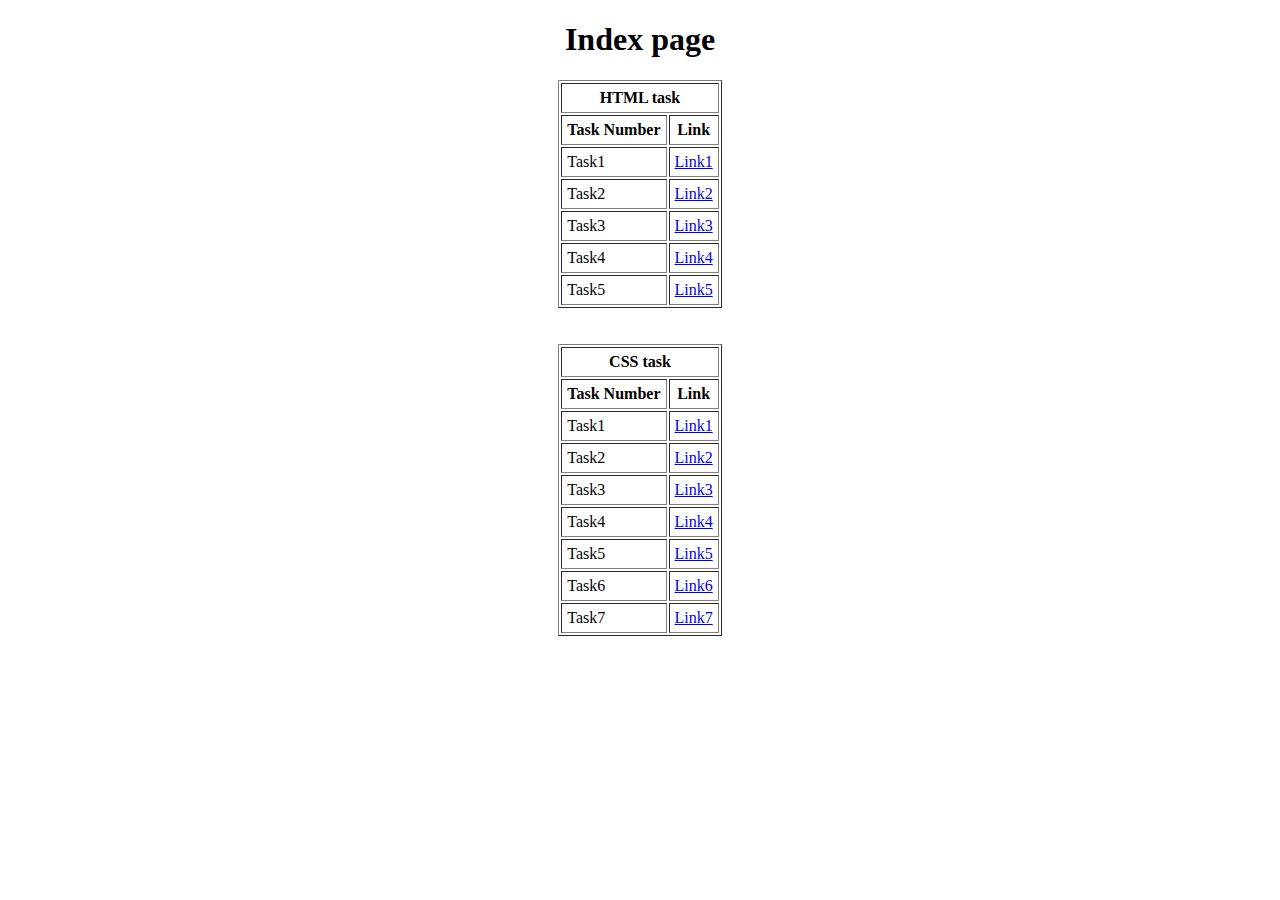
<file: index.html>
<!DOCTYPE html>
<html lang="en">
<head>
    <title>
        Index Shrinidhi B 
    </title>
  
</head>
<body>
    <center>
        <h1>Index page</h1>
        <table border="1" cellpadding="5">
            <tr>
                <th colspan="2">HTML task</th>
            </tr>
            <tr>
                <th>Task Number</th>
                <th>Link</th>
            </tr>
            
            <tr>
                <td>Task1</td>
                <td><a href="./task1.html">Link1</a></td>
            </tr>
            <tr>
                <td>Task2</td>
                <td><a href="./task2.html">Link2</a></td>
            </tr>
            <tr>
                <td>Task3</td>
                <td><a href="./task3.html">Link3</a></td>
            </tr>
             <tr>
                <td>Task4</td>
                <td><a href="./task4.html">Link4</a></td>
            </tr>
             <tr>
                <td>Task5</td>
                <td><a href="./task5.html">Link5</a></td>
            </tr>

        </table>
    </center>
    <br/><br/>
    <center>
        
        <table border="1" cellpadding="5">
            <tr>
                <th colspan="2">CSS task</th>
            </tr>
            <tr>
                <th>Task Number</th>
                <th>Link</th>
            </tr>
            
            <tr>
                <td>Task1</td>
                <td><a href="./task6.html">Link1</a></td>
            </tr>
            <tr>
                <td>Task2</td>
                <td><a href="./task7.html">Link2</a></td>
            </tr>
            <tr>
                <td>Task3</td>
                <td><a href="./task8.html">Link3</a></td>
            </tr>
            <tr>
                <td>Task4</td>
                <td><a href="./task9.html">Link4</a></td>
            </tr>
            <tr>
                <td>Task5</td>
                <td><a href="./task10.html">Link5</a></td>
            </tr>
            <tr>
                <td>Task6</td>
                <td><a href="./task11.html">Link6</a></td>
            </tr>
            <tr>
                <td>Task7</td>
                <td><a href="./task12.html">Link7</a></td>
            </tr>
        </table>
    </center>

</body>
</html>
</file>
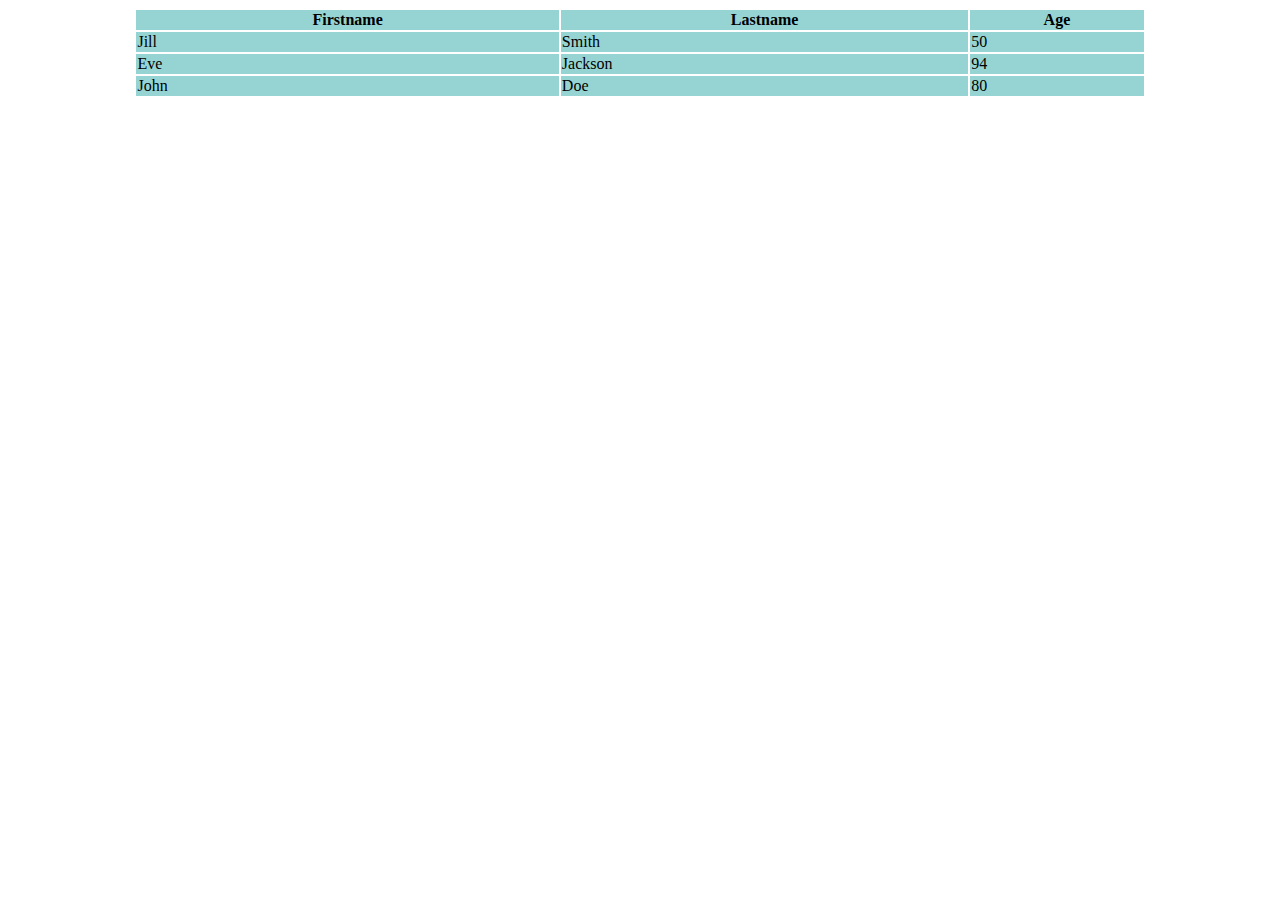
<file: task1.html>
<!DOCTYPE html>
<html>
    <head>
        <title>Shrinidhi.B  Task-1 </title>
        <body>
            <table border="1" bordercolor="white" bgcolor="#96d4d3"  height="100%" width="80%" align="center" cellspacing="0">
                <tr>
                    <th><center>Firstname</center></th>
                    <th><center>Lastname</center></th>
                    <th><center>Age</center></b></th>
                    
                </tr>
                <tr>
                    <td>Jill</td>
                    <td>Smith</td>
                    <td>50</td>
                </tr>
                <tr>
                    <td>Eve</td>
                    <td>Jackson</td>
                    <td>94</td>
                </tr>
                <tr>
                    <td>John</td>
                    <td>Doe</td>
                    <td>80</td>
                </tr>

            </table>
        </body>
    </head>
</html>
</file>
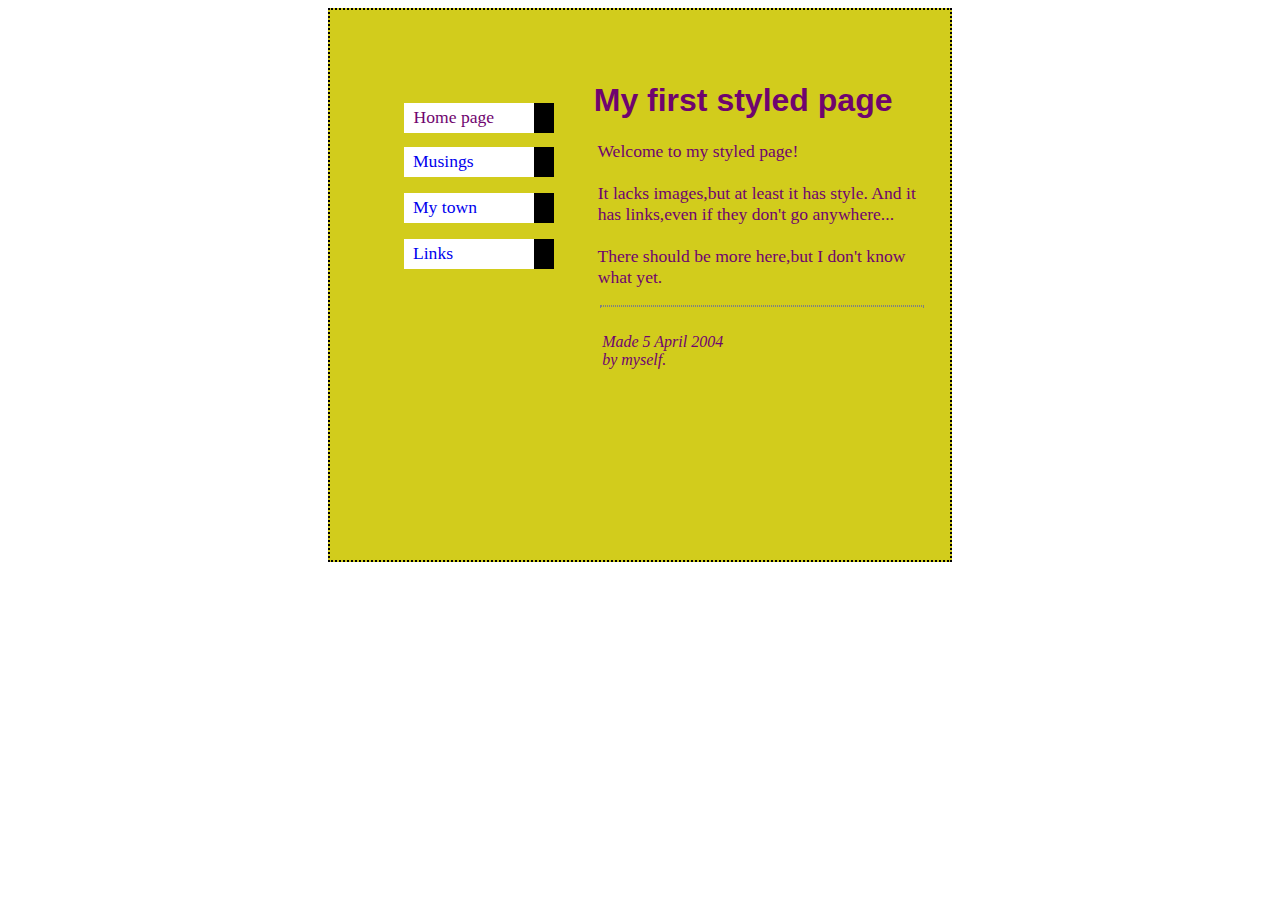
<file: task10.html>
<!DOCTYPE html>
<html>
<head>
    <title>Task-10 Shrinidhi.B</title>
    
    <style>
        *{
            text-decoration: none; 
       }
        #i1{
          
            width:620px;
            height:550px;
            padding-top: 0px;
            background-color:#d2cc1c;
            border-style: dotted;
            border-width: 2px;
            position: relative;
          
        }
        div{
            height:30px;
            width:150px;
        }
        .c1{
            position: relative;
            top:30px;
            background-color:white;
        }
        .c3{
            position: relative;
            top:2px;
            background-color:white;
        }
        .c4{
            position: relative;
            bottom:24px;
            background-color:white;
        }
        .c5{
            position: relative;
            bottom:50px;
            background-color:white;
        }
        .c2{
            height:30px;
            width:20px;
            background-color: black;
        }
    </style>
</head>
<body>
    <center>
    <div id="i1" >
        <table  width="140" height="100"><tr><td >
            
        <ul style="list-style: none;white-space: pre;font-size: 110%;">
            <div class="c1"> <a style="color: rgb(111, 4, 111);position: relative;top:4px;left:5px;" href="#">Home page             </a><div class="c2" style=" position: relative;left:130px;bottom: 21px;"></div></div>
            <div class="c3" ><a href="#" style="position: relative;top:4px;">  Musings</a><div class="c2" style=" position: relative;left:130px;bottom: 21px;"></div></div>
            <div class="c4"><a href="#" style="position: relative;top:4px;">  My town</a><div class="c2" style=" position: relative;left:130px;bottom: 21px;"></div></div>
            <div class="c5"><a href="#" style="position: relative;top:4px;">  Links</a><div class="c2" style=" position: relative;left:130px;bottom: 21px;"></div></div>
            
    </ul>
    </td>
    <td style="font-family: arial;color: rgb(111, 4, 111);">
        <br>
        <h1 style="white-space: pre;">    My first styled page</h1>
        <p style="font-family: Times new roman;font-style: normal;font-size:110%;white-space: pre;">         Welcome to my styled page!<br>
         It lacks images,but at least it has style. And it
         has links,even if they don't go anywhere...<br>
         There should be more here,but I don't know
         what yet.</p><hr style="border-style: dotted;width:90%;position: relative;left: 25px;">
        
        <br><address style="font-family: Georgia, Times New Roman,Times, serif;white-space: pre;">           Made 5 April 2004
           by myself.</address> 
        
        
    </td></tr>
        </table>
    </div>
    </center>
</body>
</html>
</file>
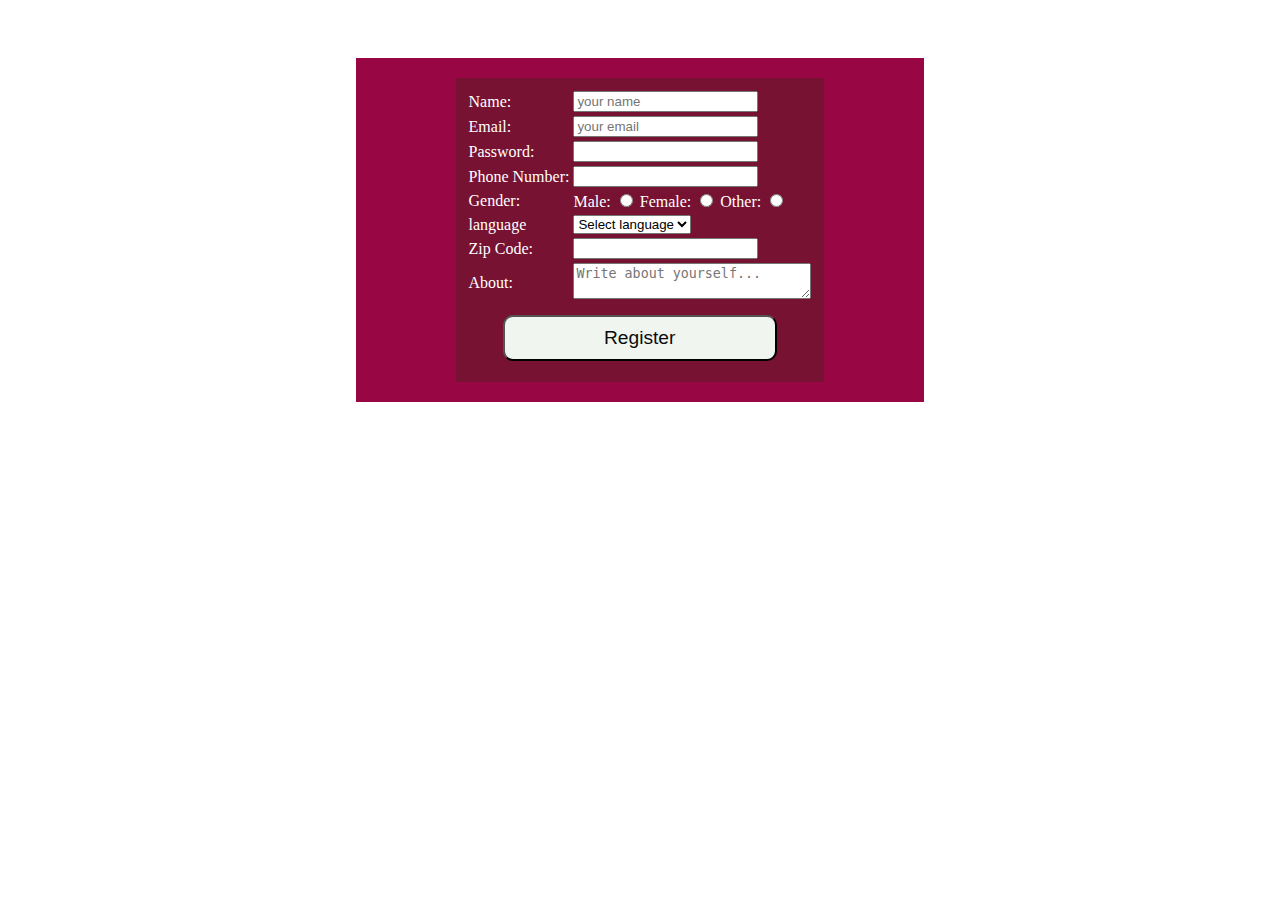
<file: task12.html>
<!DOCTYPE html>
<html>
<head>
    <title>
        Task-12 Shrinidhi.B 21BIT0381
    </title>
    <style>
        #b1{
           background-color: rgb(119, 18, 50);
           justify-content: center;
           align-items: center;
           padding:10px;
           border-width: 20px;
           border-style: solid;
           border-left-width: 100px;
           border-right-width: 100px;
           border-color: rgba(160, 4, 74, 0.804);
           color: white;
           position: relative;
           top: 50px;
        }
        input[type=submit]{
             background-color: #f0f5f0;
             color: rgb(11, 11, 11);
             padding: 10px 20px;
             margin: 8px 4px;
             font-size: larger;
             border-radius: 10px;
             position: relative;
             left: 30px;
             right: 30px;
             cursor: pointer;
             width: 80%;
         }
     </style>
</head>

<body>
    <div class="b1">
        <form>
            <table id="b1" align="center">
                <tr>
                    <td>
                        <label for="name">Name:</label>
                    </td>
                    <td>
                        <input type="text" name="name" id="name" placeholder="your name">
                    </td>
                </tr>
                <tr>
                    <td>
                        <label for="email">Email:</label>
                    </td>
                    <td>
                        <input type="text" name="email" id="email" placeholder="your email">
                    </td>
                </tr>
                <tr>
                    <td>
                        <label for="password">Password:</label>
                    </td>
                    <td>
                        <input type="password" name="password" id="password">
                    </td>
                </tr>
                <tr>
                    <td>
                        <label for="phoneNumber">Phone Number:</label>
                    </td>
                    <td>
                        <input type="number" name="phoneNumber" id="phoneNumber">
                    </td>
                </tr>
                <tr>
                    <td>
                        <label for="gender">Gender:</label>
                    </td>
                    <td>
                        Male: <input type="radio" name="gender" value="male">
                        Female: <input type="radio" name="gender" value="female">
                        Other: <input type="radio" name="gender" value="other">
                    </td>
                </tr>
                <tr>
                    <td><label for="language">language</label></td>
                    <td>
                        <select name="language" id="language">
                            <option value="">Select language</option>
                            <option value="Tamil">Tamil</option>
                            <option value="English">English</option>
                            <option value="Hindi">Hindi</option>
                            <option value="Telugu">Telugu</option>
                            <option value="French">French</option>
                            <option value="Arabic">Arabic</option>
                            <option value="German">German</option>
                        </select>
                    </td>
                </tr>
                <tr>
                    <td>
                        <label for="zipcode">Zip Code:</label>
                    </td>
                    <td>
                        <input type="number" name="zipcode" id="zipcode">
                    </td>
                </tr>
                <tr>
                    <td>
                        <label for="about">About:</label>
                    </td>
                    <td>
                        <textarea rols="2" cols="27" placeholder="Write about yourself..."></textarea>
                    </td>
                </tr>
                <tr>
                    <td colspan="2">
                        <input type="submit" class="submit" value="Register" />
                    </td>
                </tr>
            </table>
        </form>
    </div>
</body>

</html>
</file>
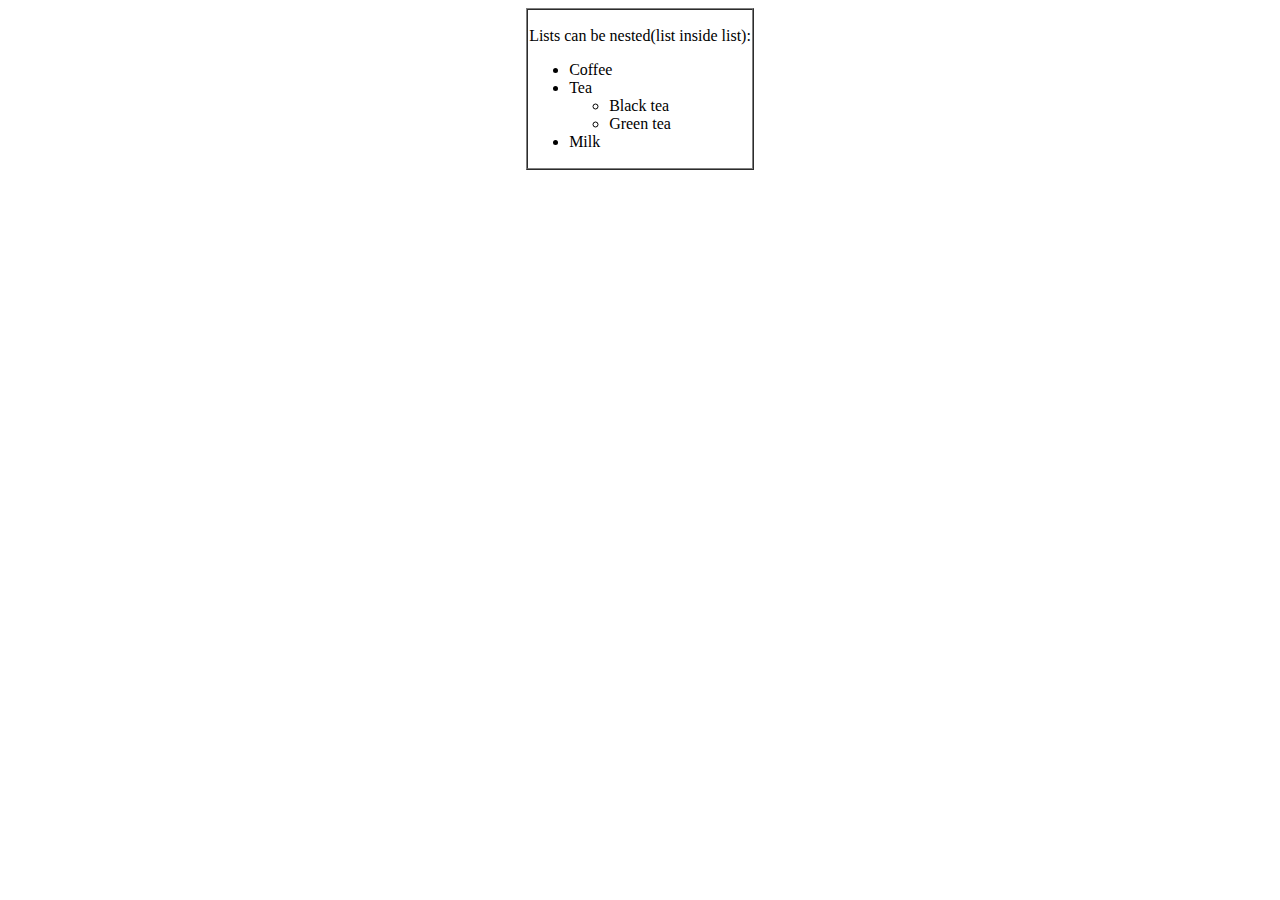
<file: task2.html>
<!DOCTYPE html>
<html>
<head>
    <title>
        Shrinidhi.B TASK-2
    </title>
</head>
<body>
    <table border="1" align="center" cellspacing="0">
        <tr>
            <td>
                <p>Lists can be nested(list inside list):</p>
                <ul>
                    <li>Coffee</li>
                    <li>Tea</li>
                    <ul type="disk">
                        <li>Black tea</li>
                        <li>Green tea</li>
                    </ul>
                    <li>Milk</li>
                </ul>
            </td>
        </tr>
    </table>
</body>
</html>
</file>
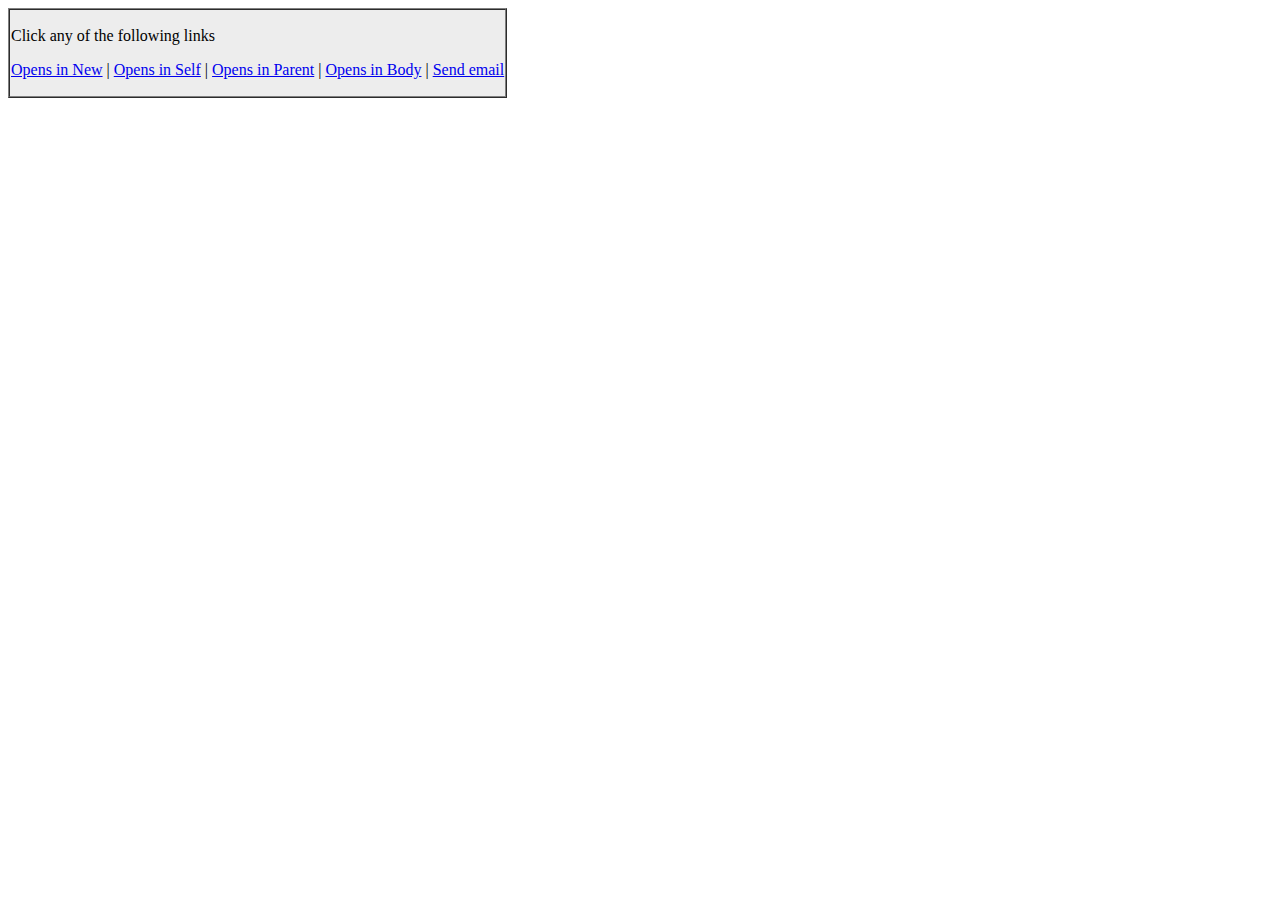
<file: task3.html>
<!DOCTYPE html>
<html>

<head>
    <title>
        Shrinidhi.B TASK-3
    </title>
</head>
<body>
    <table border="1" cellspacing="0" bgcolor="#ededed">
        <tr>
            <td>
                <p>Click any of the following links</p>
                <p>
                    <a href="https://vtop.vit.ac.in/vtop/open/page">Opens in New</a> |
                    <a href="https://www.flipkart.com">Opens in Self</a> |
                    <a href="https://www.amazon.com">Opens in Parent</a> |
                    <a href="https://www.myntra.com/">Opens in Body</a> |
                    <a href="mailto:shrinidhibharathkumar@gmail.com">Send email</a>
                </p>
            </td>
        </tr>
    </table>
</body>
</html>
</file>
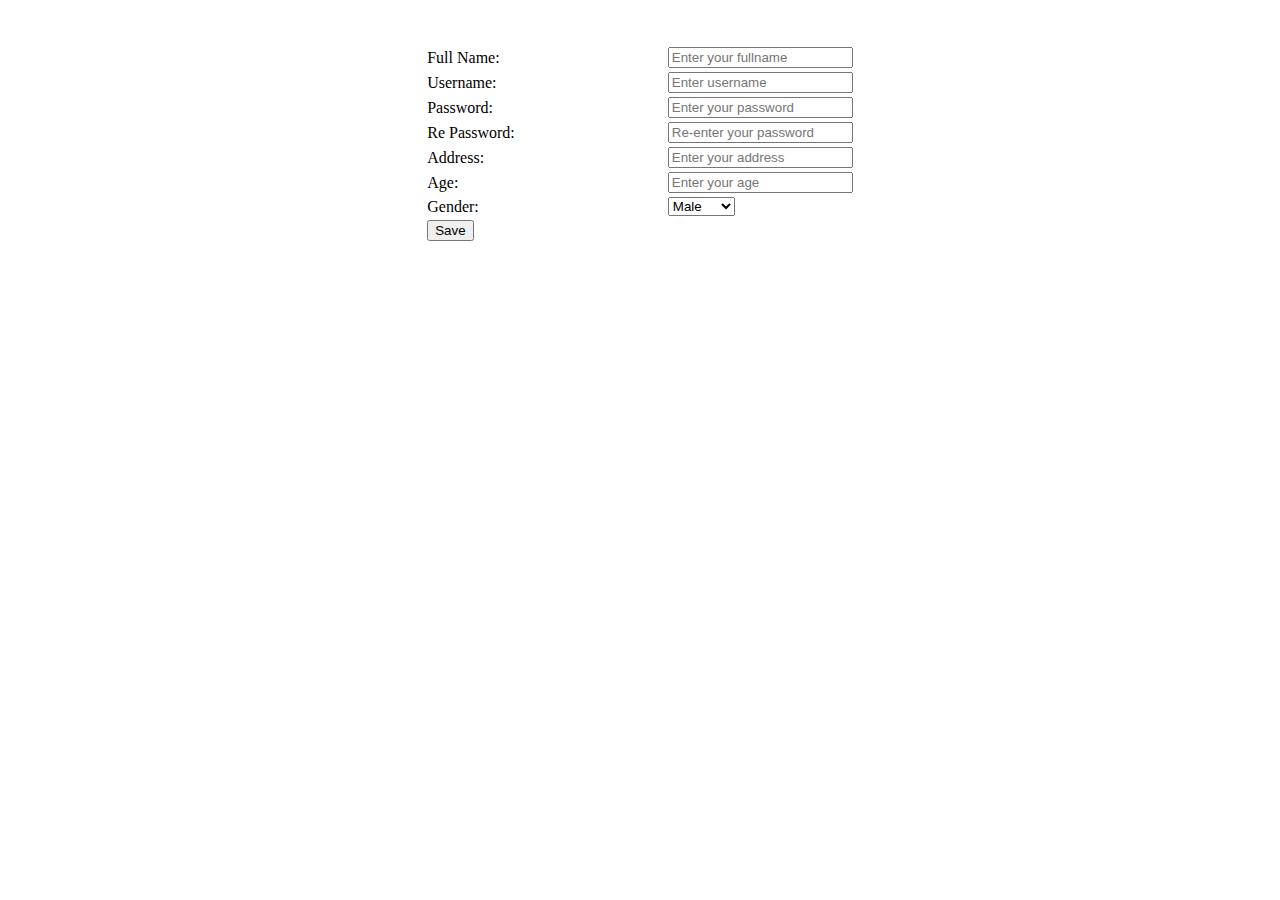
<file: task4.html>
<!DOCTYPE html>
<html>

<head>
    <title>
        Task-4 Shrinidhi.B 
    </title>
</head>

<body>
    <br>
    <br>
    <table align="center">
        <form>
            <tr>
                <td><label for="fn">Full Name:</label></td>
                <td style="padding-left: 150px;">
                    <input type="text" name="fn" placeholder="Enter your fullname"required >
                </td>
            </tr>
            <tr>
                <td><label for="un">Username:</label></td>
                <td style="padding-left: 150px;">
                    <input type="text" name="un" maxlength="7" placeholder="Enter username" required>
                </td>
            </tr>
            <tr>
                <td>
                    <label for="pwd">Password:</label>
                </td>
                <td style="padding-left: 150px;">
                    <input type="password" placeholder="Enter your password">
                </td>
            </tr>
            <tr>
                <td>
                    <label for="repwd">Re Password:</label>
                </td>
                <td style="padding-left: 150px;">
                    <input type="password" placeholder="Re-enter your password">
                </td>
            </tr>
            <tr>
                <td><label for="add">Address:</label></td>
                <td style="padding-left: 150px;">
                    <input type="text"  placeholder="Enter your address">
                </td>
            </tr>
            <tr>
                <td><label for="age">Age:</label></td>
                <td style="padding-left: 150px;">
                    <input type="number " name="age" placeholder="Enter your age">
                </td>
            </tr>

            <tr>
                <td><label for="gender">Gender:</label></td>
             
                <td style="padding-left: 150px;" >
                    <select id="gender" name="gender" required>
                        <option value="male">Male</option>
                        <option value="female">Female</option>
                        <option value="other">Other</option>
                    </select>
                </td>
            </tr>
            <tr>
                <td>
                    <input type="submit" value="Save">
                </td>
            </tr>
        </form>

    </table>
</body>

</html>
</file>
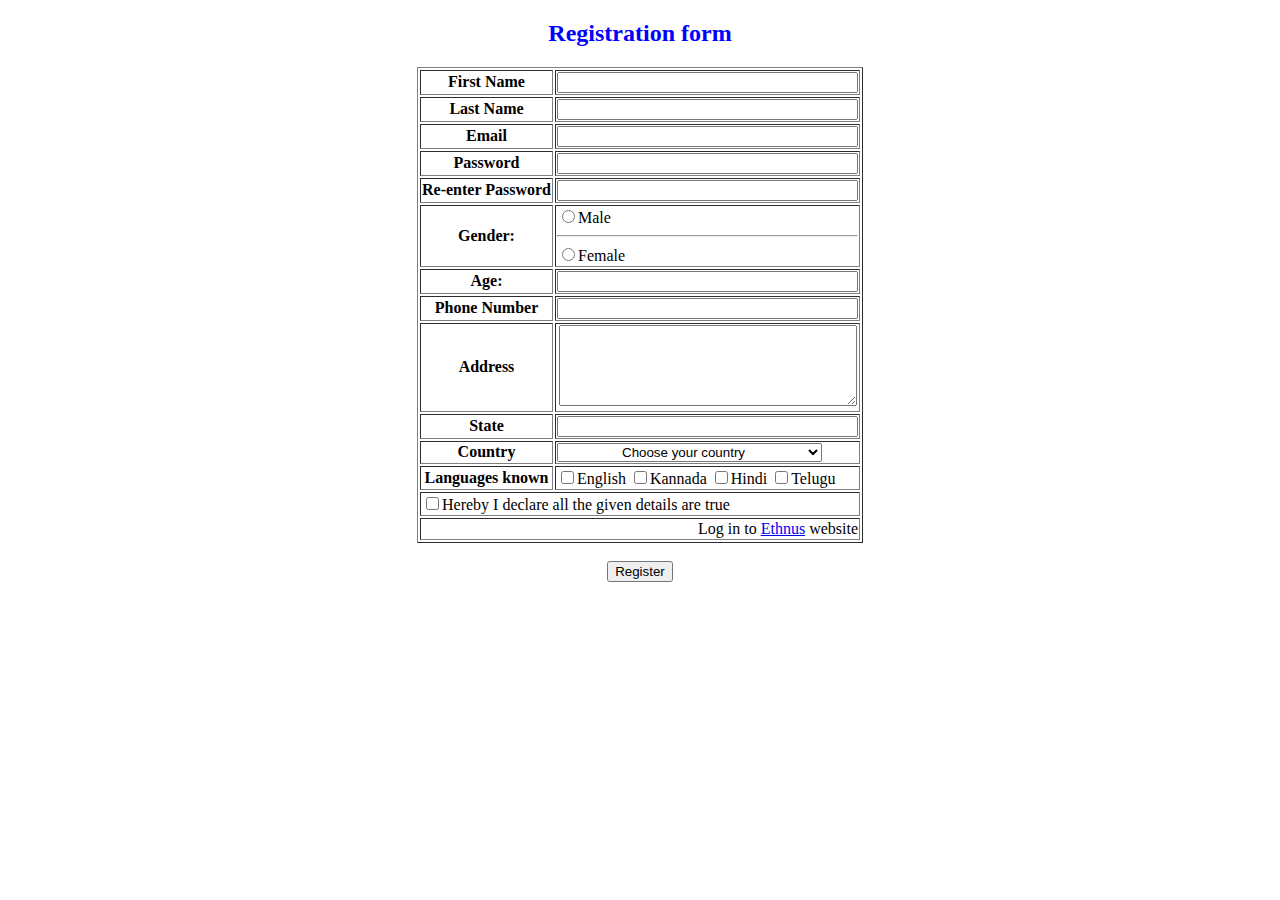
<file: task5.html>
<!DOCTYPE html>
<html>

<head>
    <title>
        Task-5 Shrinidhi.B 
    </title>
</head>

<body>
    <p>
        <center>
            <h2>
                <font color="blue">Registration form</font>
            </h2>
        </center>
    </p>
    <form>
        <table align="center" border="1">
            <tr>
                <td align="center">
                    <label for="fn"><b>First Name</b></label>
                </td>
                <td>
                    <input type="text" name="fn" style="padding-left: 60px; padding-right: 60px;" required />
                </td>
            </tr>
            <tr>
                <td align="center">
                    <label for="ln"><b>Last Name</b></label>
                </td>
                <td>
                    <input type="text" name="ln" style="padding-left: 60px; padding-right: 60px;" />
                </td>
            </tr>
            <tr>
                <td align="center">
                    <label for="mail"><b>Email</b></label>
                </td>
                <td>
                    <input type="text" name="mail" style="padding-left: 60px; padding-right: 60px;" required />
                </td>
            </tr>
            <tr>
                <td align="center">
                    <label for="pwd"><b>Password</b></label>
                </td>
                <td>
                    <input type="password" style="padding-left: 60px; padding-right: 60px;" required />
                </td>
            </tr>
            <tr>
                <td align="center">
                    <label for="repwd"><b>Re-enter Password</b></label>
                </td>
                <td>
                    <input type="password"style="padding-left: 60px; padding-right: 60px;" required />
                </td>
            </tr>
            <tr>
                <td align="center">
                    <label for="gender"><b>Gender:</b></label>
                </td>
                <td>
                    <input type="radio" name="gender" value="male" style="padding-left: 60px; padding-right: 60px;" />Male
                    <hr>
                    <input type="radio" name="gender" value="female"style="padding-left: 60px; padding-right: 60px;" />Female
                </td>
            </tr>
            <tr>
                <td align="center">
                    <label for="age"><b>Age:</b></label>
                </td>
                <td>
                    <input type="number" name="age"style="padding-left: 60px; padding-right: 60px;" required />
                </td>
            </tr>
            <tr>
                <td align="center">
                    <label for="pn"><b>Phone Number</b></label>
                </td>
                <td>
                    <input type="number" name="pn" style="padding-left: 60px; padding-right: 60px;" required />
                </td>
            </tr>
            <tr align="center">
                <td>
                    <label for="add"><b>Address</b></label>
                </td>
                <td>
                    <textarea name="add" rows="5" style="padding-left: 60px; padding-right: 60px;" required></textarea>
                </td>
            </tr>
            <tr align="center">
                <td>
                    <label for="state"><b>State</b></label>
                </td>
                <td>
                    <input type="text" name="state" style="padding-left: 60px; padding-right: 60px;" required />
                </td>
            </tr>
            <tr>
                <td align="center">
                    <label for="country"><b>Country</b></label>
                </td>
                <td>
                    <select id="country" name="country" style="padding-left: 60px; padding-right: 60px;" required>
                        <option value="" disabled selected>Choose your country</option>
                        <option value="1">India</option>
                        <option value="2">South Korea</option>
                        <option value="3">Nepal</option>
                        <option value="4">Sri Lanka</option>
                        <option value="5">China</option>
                        <option value="6">Japan</option>
                        <option value="7">France</option>
                        <option value="8">Germany</option>
                        <option value="9">Italy</option>
                        <option value="10">Spain</option>
                    </select>
                </td>
            </tr>
            <tr>
                <td align="center">
                    <label for="lang"><b>Languages known</b></label>
                </td>
                <td >
                    <input type="checkbox" style="padding-left: 60px; padding-right: 60px;"/>English
                    <input type="checkbox" style="padding-left: 60px; padding-right: 60px;" />Kannada
                    <input type="checkbox" style="padding-left: 60px; padding-right: 60px;"/>Hindi
                    <input type="checkbox" style="padding-left: 60px; padding-right: 60px;"/>Telugu
                </td>
            </tr>
            <tr>
                <td colspan="2">
                    <input type="checkbox" required />Hereby I declare all the given details are true
                </td>
            </tr>
            <tr>
                <td colspan="2" align="right">
                    Log in to <a href="https://ethnus.com/">Ethnus</a> website
                </td>
            </tr>
        </table>
    </br>
        <center><input type="submit" value="Register" /></center>
        
    </form>
</body>

</html>
</file>
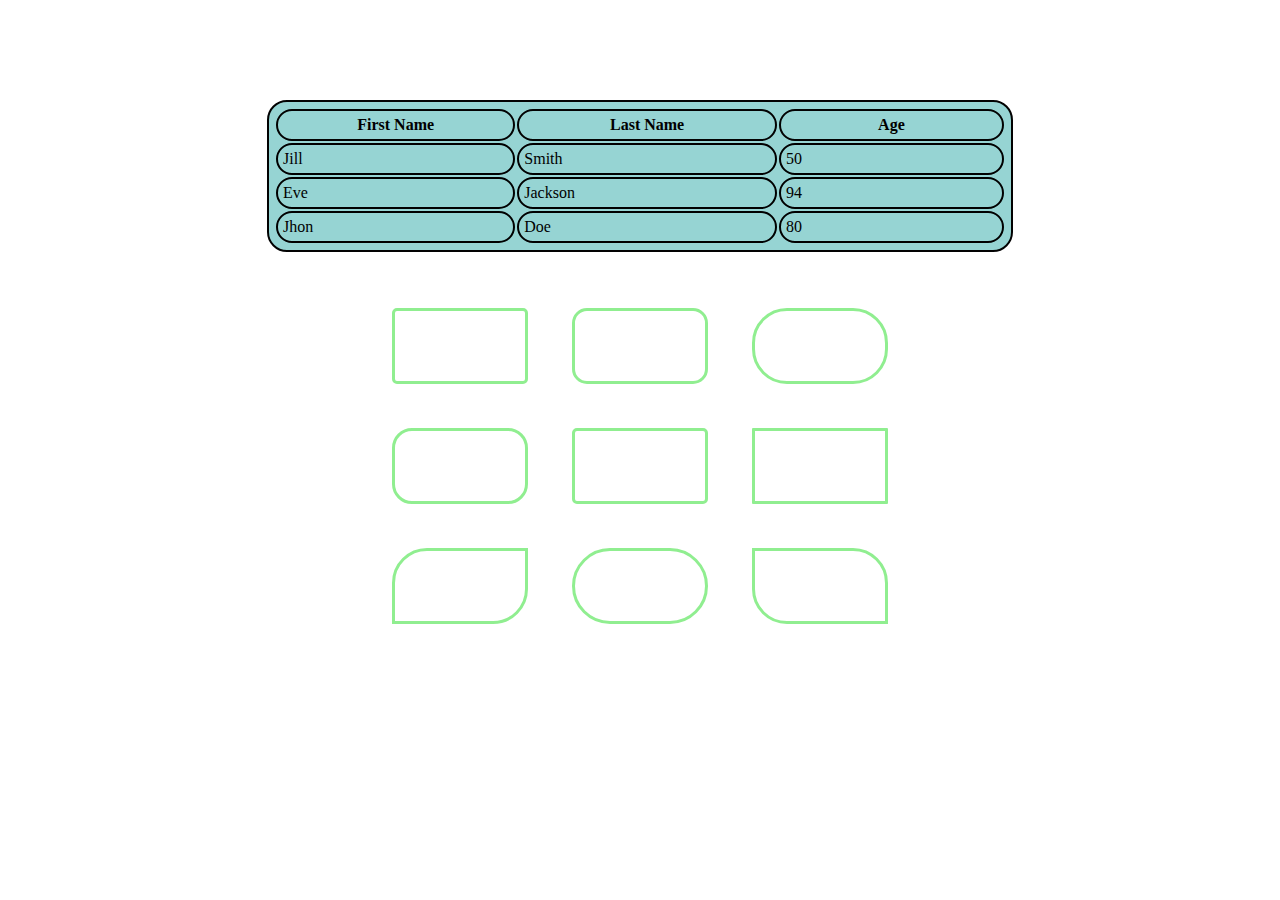
<file: task6.html>
<!DOCTYPE html>
<html>

<head>
    <title>Shrinidhi.B  Task-6</title>
    <style>
        body {
            margin: 100px;
            margin-top: 100px;
        }

        table,
        td,
        tr {
            padding: 5px;
            padding-right: 200px;
            border-width: 2px;
            border-style: solid;
            border-color: black;
            background-color:#96d4d3;
            border-radius: 30px;
        }

        table,
        th {
            padding: 5px;
            border-width: 2px;
            border-style: solid;
            border-color: rgb(2, 2, 2);
            background-color:#96d4d3;
            border-radius: 20px;
        }

        .b {
            border-style: solid;
            border-color: lightgreen;
            height: 70px;
            width: 130px;
            border-radius: 5px;
            display: inline-block;
            margin: 20px;
        }

        .b1 {
            border-style: solid;
            border-color: lightgreen;
            height: 70px;
            width: 130px;
            border-radius: 15px;
            display: inline-block;
            margin: 20px;
        }

        .b2 {
            border-style: solid;
            border-color: lightgreen;
            height: 70px;
            width: 130px;
            border-radius: 35px;
            display: inline-block;
            margin: 20px;
        }

        .b3 {
            border-style: solid;
            border-color: lightgreen;
            height: 70px;
            width: 130px;
            border-radius: 20px;
            display: inline-block;
            margin: 20px;
        }

        .b4 {
            border-style: solid;
            border-color: lightgreen;
            height: 70px;
            width: 130px;
            border-radius: 5px;
            display: inline-block;
            margin: 20px;
        }

        .b5 {
            border-style: solid;
            border-color: lightgreen;
            height: 70px;
            width: 130px;
            border-radius: 1px;
            display: inline-block;
            margin: 20px;
        }

        .b6 {
            border-style: solid;
            border-color: lightgreen;
            height: 70px;
            width: 130px;
            border-radius: 35px 0px 35px 0px;
            display: inline-block;
            margin: 20px;
        }

        .b7 {
            border-style: solid;
            border-color: lightgreen;
            height: 70px;
            width: 130px;
            border-radius: 50px;
            display: inline-block;
            margin: 20px;
        }

        .b8 {
            border-style: solid;
            border-color: lightgreen;
            height: 70px;
            width: 130px;
            border-radius: 0px 35px 0px 35px;
            display: inline-block;
            margin: 20px;
        }
    </style>
</head>

<body>
    <table class="table" border align="center">
        <tr>

            <th>First Name</th>
            <th>Last Name</th>
            <th>Age</th>
        </tr>
        <tr>
            <td>Jill</td>
            <td>Smith</td>
            <td>50</td>
        </tr>
        <tr>
            <td>Eve</td>
            <td>Jackson</td>
            <td>94</td>
        </tr>
        <tr>
            <td>
                Jhon
            </td>
            <td>Doe</td>
            <td>80</td>
        </tr>
    </table>
    <br>
    <br>
    <center>
        <div class="b"></div>
        <div class="b1"></div>
        <div class="b2"></div>
        <br>
        <div class="b3"></div>
        <div class="b4"></div>
        <div class="b5"></div>
        <br>
        <div class="b6"></div>
        <div class="b7"></div>
        <div class="b8"></div>
    </center>
</body>
<html>
</file>
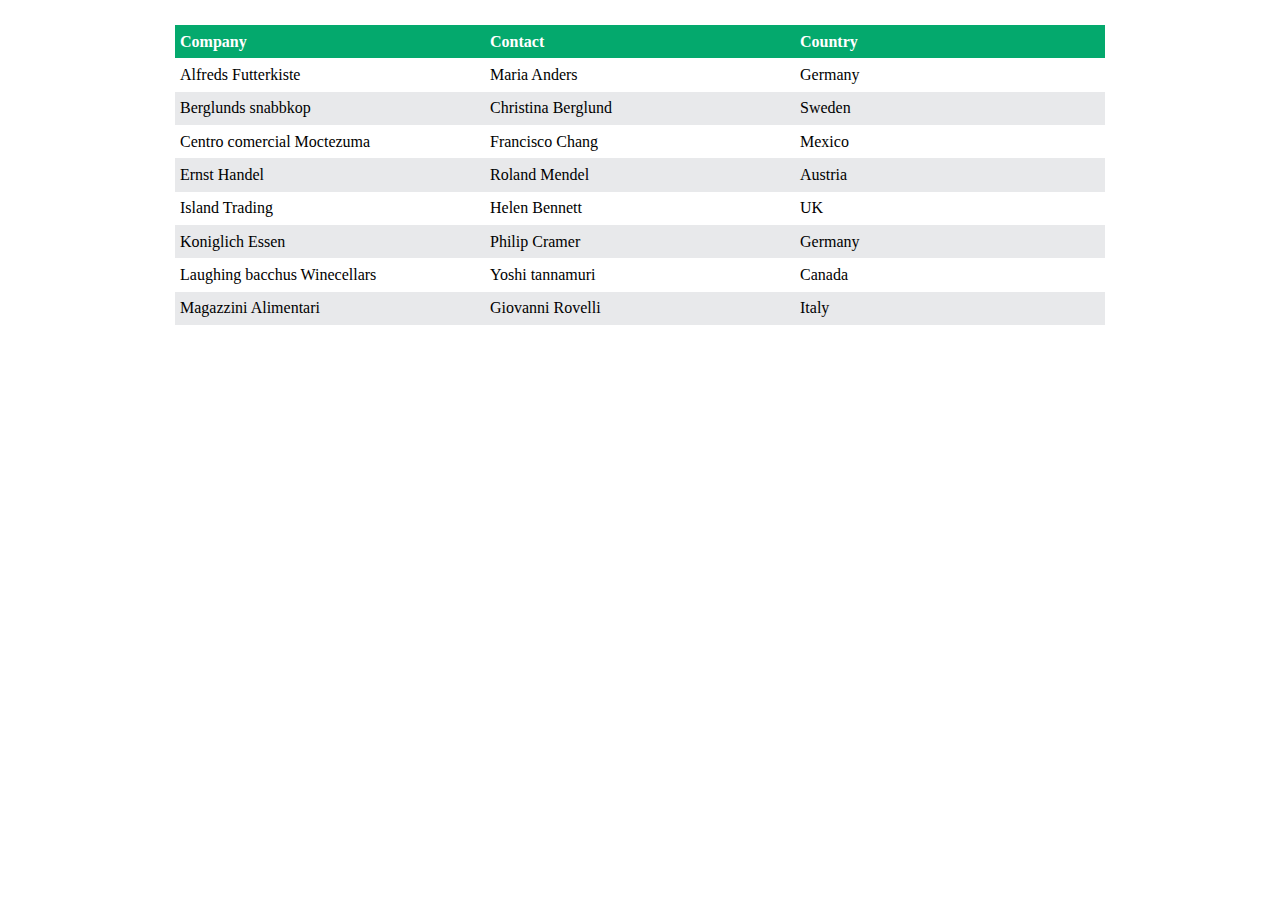
<file: task8.html>
<!DOCTYPE html>
<html>
    <head>
        <title>
            Task-8 Shrinidhi.B
        </title>
        <style>
            table,td,th {
                border-collapse: collapse;
                margin: 25px 0;
                min-width: 300px;
                min-height: 300px;
                padding: 5px;
            }
            th{
                background-color:#04a96d;
                text-align:left;
                color: white;
            }
            tr:nth-child(odd){
                 background-color:#e8e9eb;
            }
        </style>
    </head>
    <body>
        <center>
        <table cellpadding="15">
            <tr>
                <th>Company</th>
                <th>Contact</th>
                <th>Country</th>
            </tr>
            <tr>
                <td>Alfreds Futterkiste</td>
                <td>Maria Anders</td>
                <td>Germany</td>
            </tr>
            <tr>
                <td>Berglunds snabbkop</td>
                <td>Christina Berglund</td>
                <td>Sweden</td>
            </tr>
            <tr>
                <td>Centro comercial Moctezuma</td>
                <td>Francisco Chang</td>
                <td>Mexico</td>
            </tr>
            <tr>
                <td>Ernst Handel</td>
                <td>Roland Mendel</td>
                <td>Austria</td>
            </tr>
            <tr>
                <td>Island Trading</td>
                <td>Helen Bennett</td>
                <td>UK</td>
            </tr>
            <tr>
                <td>Koniglich Essen</td>
                <td>Philip Cramer</td>
                <td>Germany</td>
            </tr>
            <tr>
                <td>Laughing bacchus Winecellars</td>
                <td>Yoshi tannamuri</td>
                <td>Canada</td>
            </tr>
            <tr>
                <td>Magazzini Alimentari</td>
                <td>Giovanni Rovelli</td>
                <td>Italy</td>
            </tr>
        </center>    
        </table>
    </body>
</html>
</file>
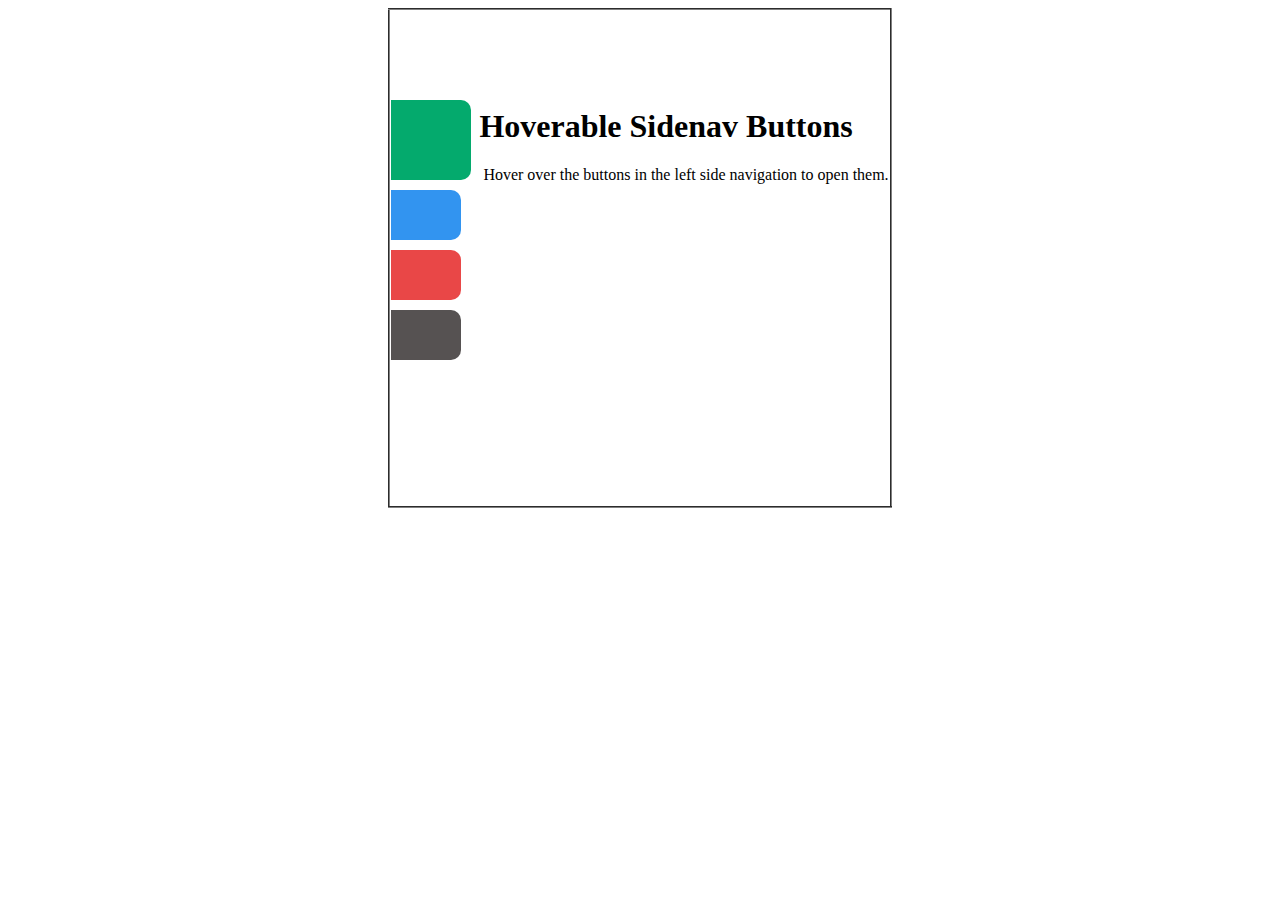
<file: task9.html>
<!DOCTYPE html>
<html>

<head>

    <title>Task-9 Shrinidhi.B</title>
    <style>
        .c1 {
            white-space: pre;
            padding-top: 0%;

        }

        .button {
            background-color: #04AA6D;
            /* Green */
            border: none;

        }

        .button {
            border-radius: 8px;
        }

        #i1 {
            width: 80px;
            height: 80px;
            background-color: #04AA6D;
            border-radius: 10px;
            position: relative;
            bottom: 100px;
            border-top-left-radius: 0px;
            border-bottom-left-radius: 0px;
        }

        #i2 {
            width: 70px;
            height: 50px;
            background-color: #3294f0;
            border-radius: 10px;
            position: relative;
            bottom: 90px;
            border-top-left-radius: 0px;
            border-bottom-left-radius: 0px;
        }

        #i3 {
            width: 70px;
            height: 50px;
            background-color: #e94747;
            border-radius: 10px;
            position: relative;
            bottom: 80px;
            border-top-left-radius: 0px;
            border-bottom-left-radius: 0px;
        }

        #i4 {
            width: 70px;
            height: 50px;
            background-color: rgb(86, 82, 82);
            border-radius: 10px;
            position: relative;
            bottom: 70px;
            border-top-left-radius: 0px;
            border-bottom-left-radius: 0px;
        }
    </style>
</head>

<body>
    <table align="center" border="1" style="border-width: 2px;border-collapse: collapse;" height="500px" width="35%">
        <tr>
            <td>
                <h1 class="c1">           Hoverable Sidenav Buttons</h1>
                <p class="c1">                       Hover over the buttons in the left side navigation to open them.</p>
                <div id="i1"></div>
                <div id="i2"></div>
                <div id="i3"></div>
                <div id="i4"></div>

            </td>
        </tr>
    </table>
</body>

</html>
</file>
